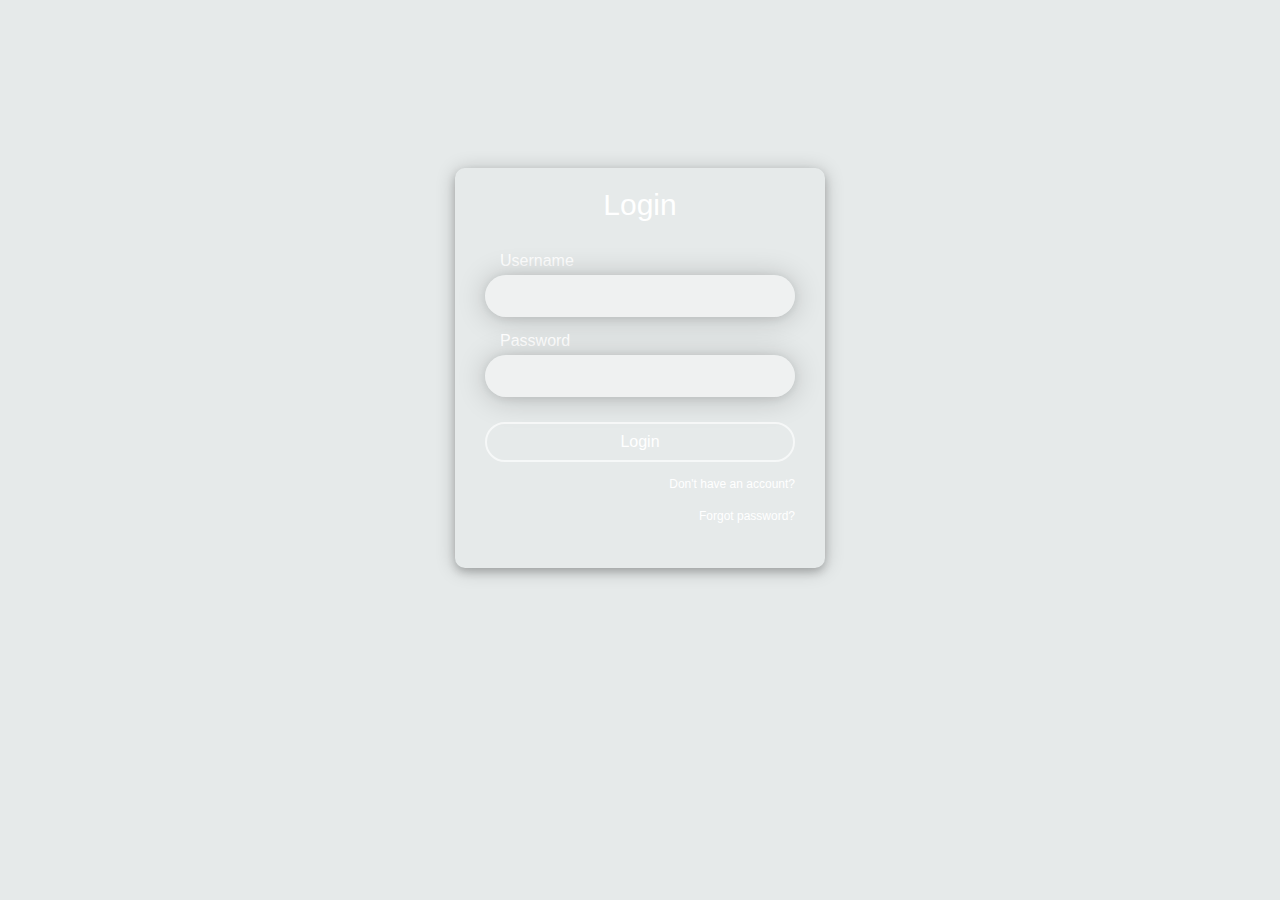
<file: final hackathon/login.html>
<!DOCTYPE html>
<html lang="en">
<head>
    <meta charset="UTF-8">
    <meta http-equiv="X-UA-Compatible" content="IE=edge">
    <meta name="viewport" content="width=device-width, initial-scale=1.0">
    <title>Login</title>
    <link rel="stylesheet" href="style.css">
</head>
<body>
    <div class="container">
        <div class="header">
            <header>Login</header>
        </div>
        <div class="input-container">
            <div class="input-field">
                <label for="user">Username</label>
                <input type="text" name="username" id="user" required>  
            </div>

            <div class="input-field">
                <label for="pass">Password</label>
                <input type="password" name="password" id="pass" required>  
            </div>

            <div class="input-field" onclick="check()">
                
                <input type="submit" class="submit" id="check"  name="submit"  value="Login">  
            </div>
            <span><a href="signup.html">Don't have an account?</a></span>
            <br>
            <span><a href="#">Forgot password?</a></span>
        </div>
    </div>
    <script src="app.js"></script>
</body>
</html>
</file>
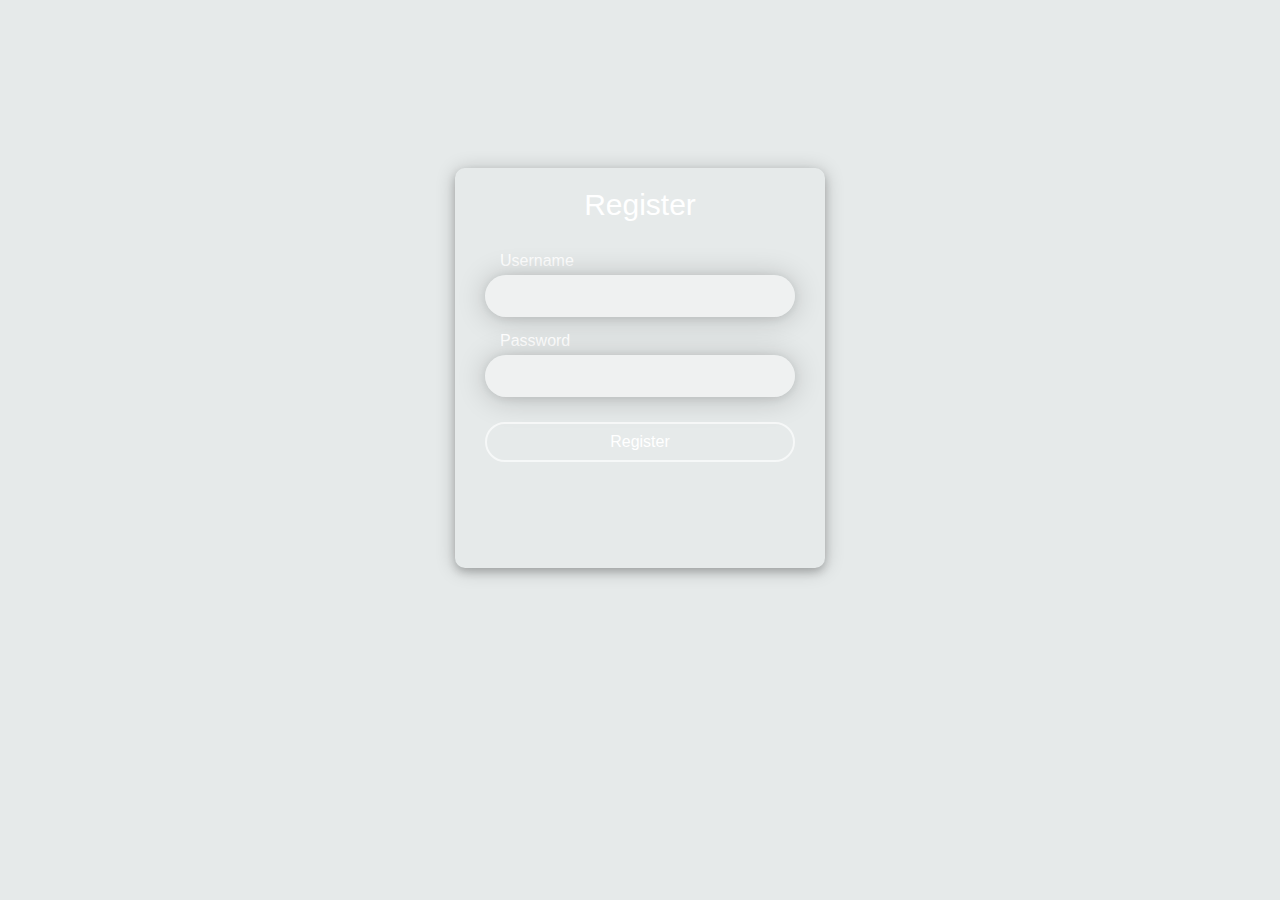
<file: final hackathon/signup.html>
<!DOCTYPE html>
<html lang="en">
<head>
    <meta charset="UTF-8">
    <meta http-equiv="X-UA-Compatible" content="IE=edge">
    <meta name="viewport" content="width=device-width, initial-scale=1.0">
    <title>Register</title>
    <link rel="stylesheet" href="style.css">
</head>
<body>
    <div class="container">
        <div class="header">
            <header>Register</header>
        </div>
        <div class="input-container">
            <div class="input-field">
                <label for="user">Username</label>
                <input type="text" name="username" id="auser" required>  
            </div>

            <div class="input-field" >
                <label for="pass">Password</label>
                <input type="password" name="password" id="apass" required>  
            </div>

            <div class="input-field" onclick="addus()">
                
                <input type="submit" class="submit"  name="submit" value="Register">  
            </div>
        </div>
    </div>
    <script src="app.js"></script>
</body>
</html>
</file>
<file: final hackathon/style.css>
@import url('https://fonts.googleapis.com/css2?family=Nunito:wght@400;600;800&display=swap');
*{
    font-family: 'Poppins', sans-serif;
}
body{
    background-color: rgb(230,234,234);
    display: flex;
    justify-content: center;
    align-items: center;
    min-height: 80vh;
}
.container{
    background: url("https://img.freepik.com/free-photo/empty-modern-room-with-furniture_23-2149178363.jpg?w=360&t=st=1689240268~exp=1689240868~hmac=2d2ae39387844ee1c67cec29939c4d8ac20e23c4384be2cd9f86119e948fb472");
    background-repeat: no-repeat;
    background-size: cover;
    border-radius: 10px;
    min-height: 400px;
    min-width: 370px;
    box-shadow: 0 4px 8px 0 rgba(0,0,0,0.2),
                0 2px 20px 0 rgba(0,0,0,0.2);
}
.header{
    display: flex;
    justify-content: center;
    margin: 20px 0 0 0;
    font-size: 30px;
    color: #fff;
}
.input-container{
    margin: 30px 30px 10px 30px;
}
label{
    color: #fff;
    margin: 0 0 5px 15px;
}
.input-field{
    display: flex;
    flex-direction: column;
    margin: 15px 0 15px 0;
}
input{
    outline: none;
    padding: 0 20px 0 20px;
    border: 2px solid rgba(255,255,255, 0.015);
    background: rgba(255,255,255,0.35);
    height: 38px;
    box-shadow: 0 1px 10px 0 rgba(0,0,0,0.085),
                0 2px 30px 0 rgba(0,0,0,0.2);
    border-radius: 50px;
    font-size: 16px;
    color: #fff;
}
input:focus,input:valid{
    border: 2px solid rgba(255,255,255,0.65);
    background: transparent;
    box-shadow: none;
    border-radius: 30px;
}
.submit{
    background: transparent;
    height: 40px;
    border: 2px solid rgba(255,255,255,0.65);
    box-shadow: none;
    transition: .3s ease-in-out;
    margin-top: 10px;
}
.submit:hover{
    color: rgb(106,87,168);
    cursor: pointer;
    border: 2px solid rgba(255,255,255,0.016);
    background: rgba(255,255,255,0.35);
    box-shadow: 0 1px 10px 0 rgba(0,0,0,0.085),
                0 2px 30px 0 rgba(0,0,0,0.2);

}
span{
    display: flex;
    justify-content: right;
}
span a{
    color: #fff;
    font-size: 12px;
    text-decoration: none;
}
</file>
